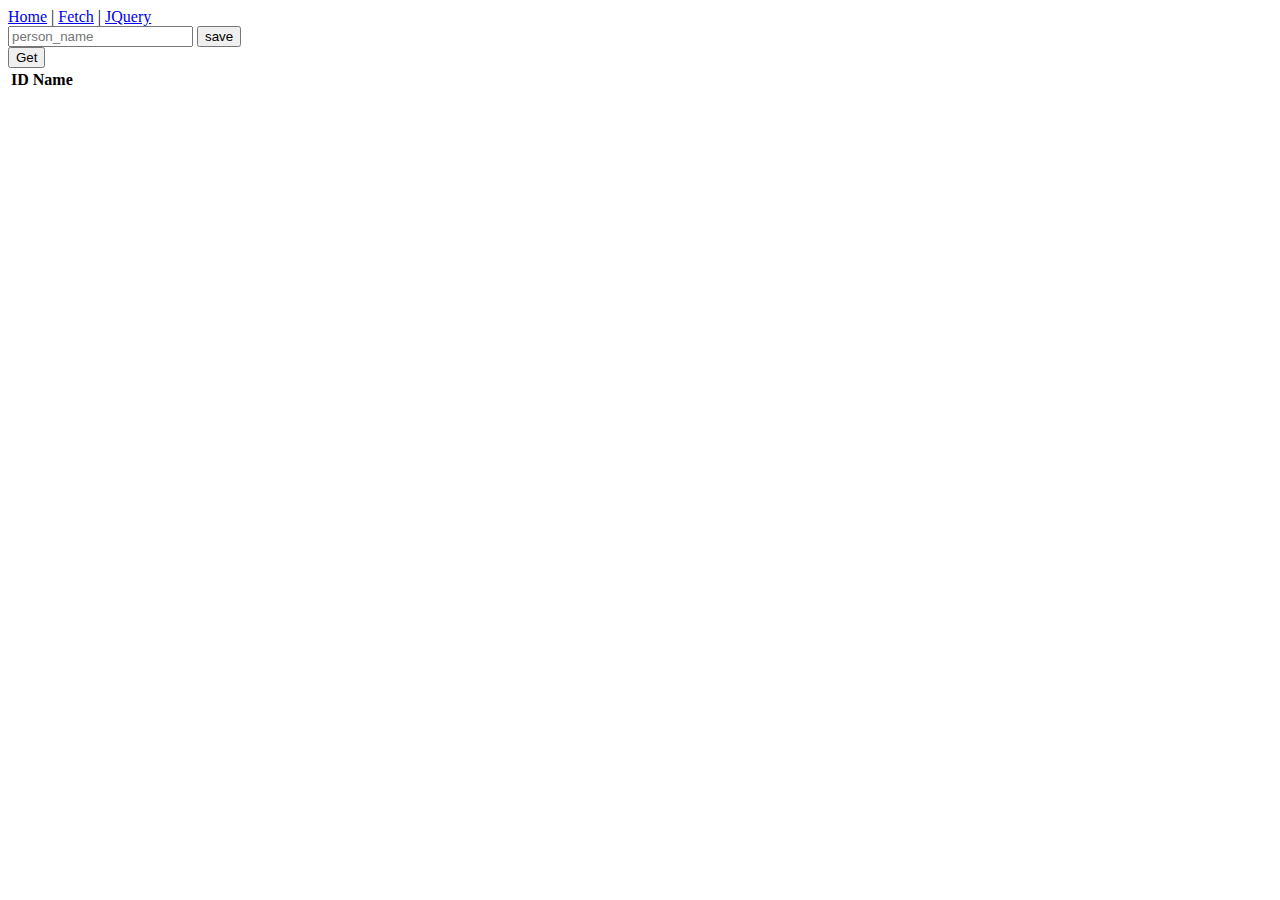
<file: jquery/java-project/target/java-project/index.html>
<!DOCTYPE html>
<html lang="en">

<head>
    <script src="https://cdnjs.cloudflare.com/ajax/libs/jquery/3.6.1/jquery.min.js" integrity="sha512-aVKKRRi/Q/YV+4mjoKBsE4x3H+BkegoM/em46NNlCqNTmUYADjBbeNefNxYV7giUp0VxICtqdrbqU7iVaeZNXA==" crossorigin="anonymous" referrerpolicy="no-referrer"></script>
    <script src="index1.js"></script>
</head>
<body>
    <nav>
        <a href="/">Home</a> | 
        <a href="/fetch.html">Fetch</a> |
        <a href="/jquery.html">JQuery</a>
    </nav>

    <form action="javascript:void(0;)" method="post">
        <input type="text" id="p_name" placeholder="person_name">
        <button type="button" id="myB" onclick="saveOrupdate()">save</button>
    </form>


    <button type="button" onclick="getItems()">Get</button>
    
    
    <table>
        <tr>
            <th>ID</th>
            <th>Name</th>
            <th></th>
            <th></th>
        </tr>
        <tbody id="persons"></tbody>
    </table>

    
</body>
</html>
</file>
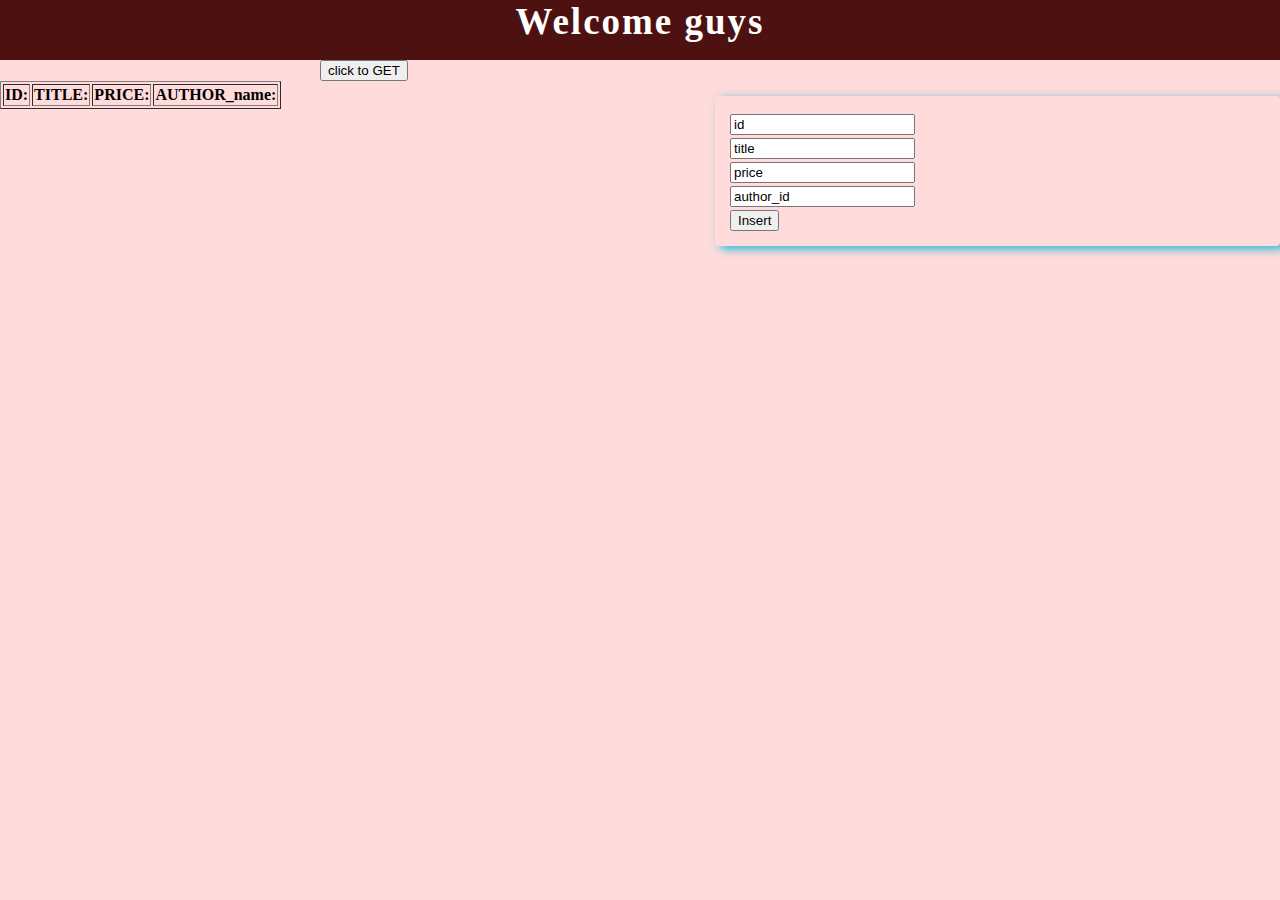
<file: xmljs/java-project/target/java-project/index.html>
<!-- <%@ page language="java" contentType="text/html; charset=UTF-8" pageEncoding="UTF-8" %>
    <%@ taglib uri="http://java.sun.com/jsp/jstl/core" prefix="c" %> -->
<!DOCTYPE html>
<html>

<head>
    <link rel="stylesheet" href="design.css">
</head>

<body>
    <nav id="demo">Welcome guys</nav>



    <!-- <center><h1 id="demo">Welcome!!!</h1></center> class="b1"-->
    <div id="a">
        <button id="d1" type="button" onclick="getBook()">click to GET</button><br>
        <!-- <button id="d2" type="button" onclick="postBook()">click to POST</button><br> -->
        <!--<button id="d3" class="b1" type="button" onclick="loadPut()">click to PUT</button><br>
        <button id="d4" class="b1" type="button" onclick="loadDel()">click to DEL</button><br>
        <button id="d6" class="b1" type="button" onclick="loadHead()">click to HEAD</button> -->
    </div>

    <div id="b">
        <form action="/books" method="post">
            <input type="text" id="id" value="id"><br>
            <input type="text" id="title" value="title"><br>
            <input type="text" id="price" value="price"><br>
            <input type="text" id="author_id" value="author_id"><br>
            <button id="my" onclick="postBook()">Insert</button>
        </form>
    </div>
    
    <table border="1" id="books">
        <tr>
            <th>ID:</th>
            <th>TITLE:</th>
            <th>PRICE:</th>
            <th>AUTHOR_name:</th>
        </tr>
    </table>
    


        <script src="index.js"></script>

</body>

</html>
</file>
<file: xmljs/java-project/target/java-project/design.css>
div{
    background-color: rgb(255, 219, 219);
    /* width: auto; */
    /* height: 300px;
    padding-left: 44%;
    margin-top: 6%; */
    padding-left: 25%;
}
#a{
    float: left;
    width: 50%;
}
#b{
    float: right;
    width: 50%;
    border: none;
    padding: 15px;
    width: 230px;
    height: 70;
    margin-top: 15PX;
    font-family: Impact, Haettenschweiler, 'Arial Narrow Bold', sans-serif;
    font-size: 20PX;
    box-shadow: 5PX 3PX 10PX rgb(30, 189, 218);
    outline: none;
    border-radius: 4px;
    color: black;
    padding-right: 25%;
}

.b1{
    border: none;
    padding: 15px;
    width: 230px;
    height: 70;
    margin-top: 15PX;
    font-family: Impact, Haettenschweiler, 'Arial Narrow Bold', sans-serif;
    font-size: 20PX;
    box-shadow: 5PX 3PX 10PX GRAY;
    outline: none;
    border-radius: 4px;
    color: black;

}

/* button {
    border: none;
    size: 20px;
    padding: 15px;
    margin-top: 15PX;
    font-family: Impact, Haettenschweiler, 'Arial Narrow Bold', sans-serif;
    font-size: 20PX;
    box-shadow: 5PX 3PX 10PX GRAY;
    outline: none;
    border-radius: 4px;
    color: black;

} */

.b1:hover {
    box-shadow: inset 3PX 5PX 10PX rgb(95, 91, 91);

}

body {
    background-color: rgb(255, 219, 219);
    padding: 0;
    margin: 0;

}

#demo {
    width: 100%;
    height: 60px;
    background-color: rgb(78, 17, 17);
    color: white;
    text-align: center;
    font-size: 37px;
    font-family: cursive;
    font-weight: bolder;
    letter-spacing: 2px;
}
</file>
